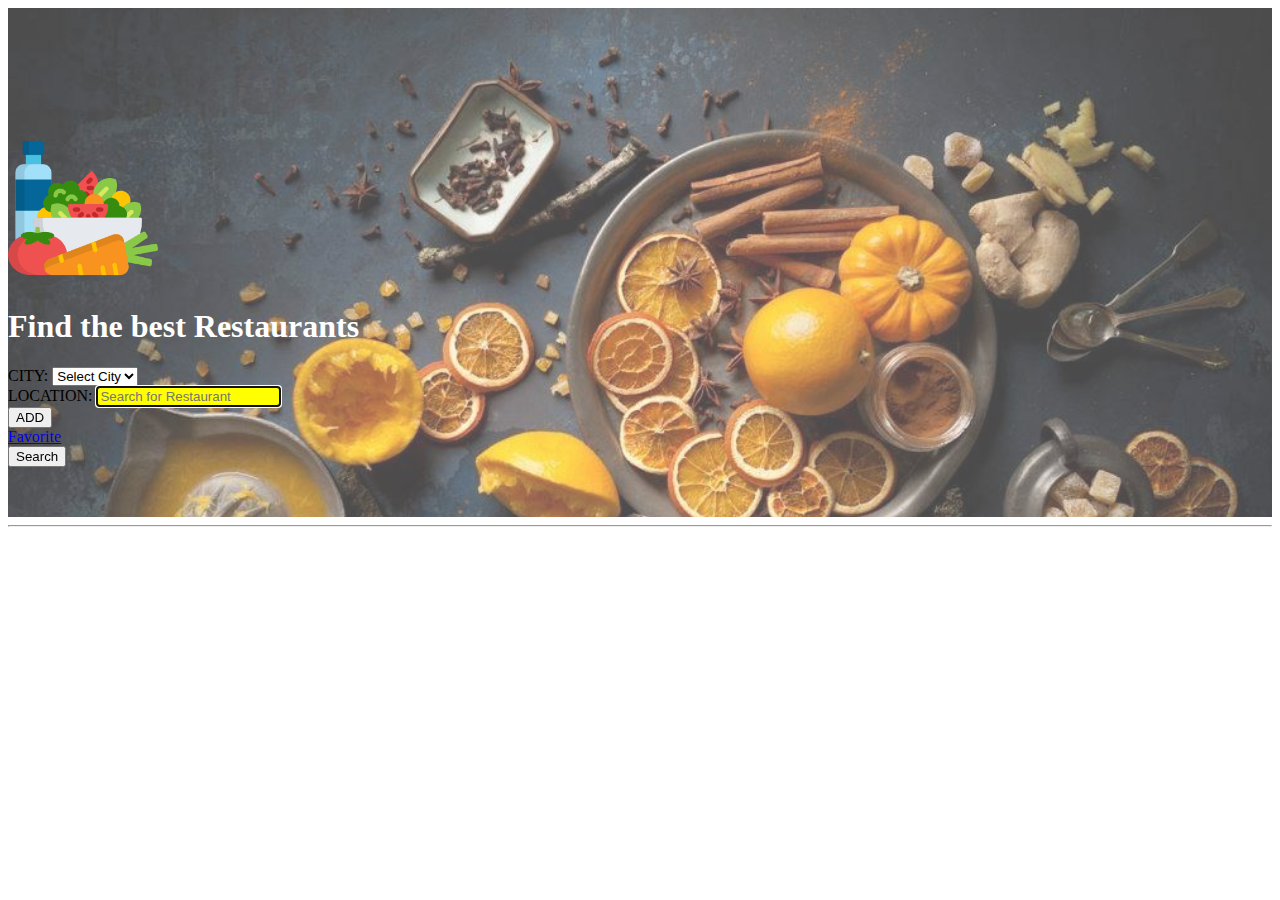
<file: MOBWEB/index.html>
<!DOCTYPE html>
<html lang="en" >

<head>
	
	<meta charset="utf-8">
	<meta name="viewport" content="width=device-width, initial-scale=1">
	<meta name="description" content="A sample Restaurant app"> 
	<meta name="theme-color" content="#2F3BA2" /> 

	<title>GoFood  - Restaurant Finder  using  Zomato API</title>

	<link rel="manifest" href="manifest.json"> 

	<link rel='stylesheet' href='https://cdnjs.cloudflare.com/ajax/libs/twitter-bootstrap/3.3.7/css/bootstrap.min.css'>
	
	<link rel='stylesheet' href='https://stackpath.bootstrapcdn.com/font-awesome/4.7.0/css/font-awesome.min.css'>

	<link rel="stylesheet" href="css/style.css">
<!-- 	<script type="text/javascript">
		document.getElementById("getText").focus();
	</script> -->



</head>

<body>
	<div class="jumbotron jumbotron-billboard text-center">
		<div class="img"></div>
		<div class="container pt">
			<div class="text-center">
				<img class="logo" src='/MOBWEB/images/diet.png' alt="" />
			</div>
			<div class="mt-5 text-color">
				<h1>Find the best Restaurants</h1>
			</div>
			<div class="row mx-auto well col-lg-12 mt-5">

				<div class="col-xs-3">
					<label for="select_id">CITY:</label>
					<select id="select_id" tabindex="1" class="form-control form-control-lg">
						<option value="Select City" hidden>Select City</option>
						<option value="11052">Bandung</option>
						<option value="74" >Jakarta</option>
						<option value="170">Bali</option>
					</select>
				</div>
				<div class="col-xs-3">
					<label for="getText">LOCATION:</label>
					<input id="getText" tabindex="2" type="text" class="form-control hintable" placeholder="Search for Restaurant" hint-class="show-example1" autofocus ">
					<div class="form-control example show-example1">
						<p>list :</p>
						<ul id="todoItems"></ul>
					</div>
				</div>

				<div class="col-xs-2">
					<label></label>
					<button class="form-control btn btn-primary" id='btnSave' name='btnSave'>ADD</button>
				</div>
				<div class="col-xs-2">
					<label></label>
					<a href="favorite.html" class="form-control btn btn-primary">Favorite</a>
				</div>
				<div class="col-xs-2">
					<label></label>
					<button id = "getMessage" class = "form-control btn btn-primary">Search</button>
				</div>

				
		
				
				
			</div>

		</div>
	</div>
	<div class="container">
		<div>
			<div class = "message col-md-12"></div>
		</div>
	</div>
	<hr>
	<script type="text/javascript">
		if ('serviceWorker' in navigator) { 
			window.addEventListener('load', () => { 
				navigator.serviceWorker.register('service-worker.js')
				.then((reg) => { 
					console.log('Service worker registered.', reg);
				});
			});
		}

	</script>

	<script type="text/javascript">
		var deferredPrompt;

		window.addEventListener('beforeinstallprompt', function(e) {
			console.log('beforeinstallprompt Event fired');
			e.preventDefault();

  // Stash the event so it can be triggered later.
  deferredPrompt = e;

  return false;
});

		btnSave.addEventListener('click', function() {
			if(deferredPrompt !== undefined) {
    // The user has had a postive interaction with our app and Chrome
    // has tried to prompt previously, so let's show the prompt.
    deferredPrompt.prompt();

    // Follow what the user has done with the prompt.
    deferredPrompt.userChoice.then(function(choiceResult) {

    	console.log(choiceResult.outcome);

    	if(choiceResult.outcome == 'dismissed') {
    		console.log('User cancelled home screen install');
    	}
    	else {
    		console.log('User added to home screen');
    	}

      // We no longer need the prompt.  Clear it up.
      deferredPrompt = null;
  });
}
});
</script>
<script src='https://cdnjs.cloudflare.com/ajax/libs/jquery/3.2.1/jquery.min.js'></script>
<script src='https://cdnjs.cloudflare.com/ajax/libs/jqueryui/1.12.1/jquery-ui.min.js'></script>
<script src="js/index.js"></script>
<script type="text/javascript">
	$(document).ready(function() {
		$("#fav").on("click", function() {
			alert("makan");
		});
	});
	
</script>





</body>

</html>
</file>
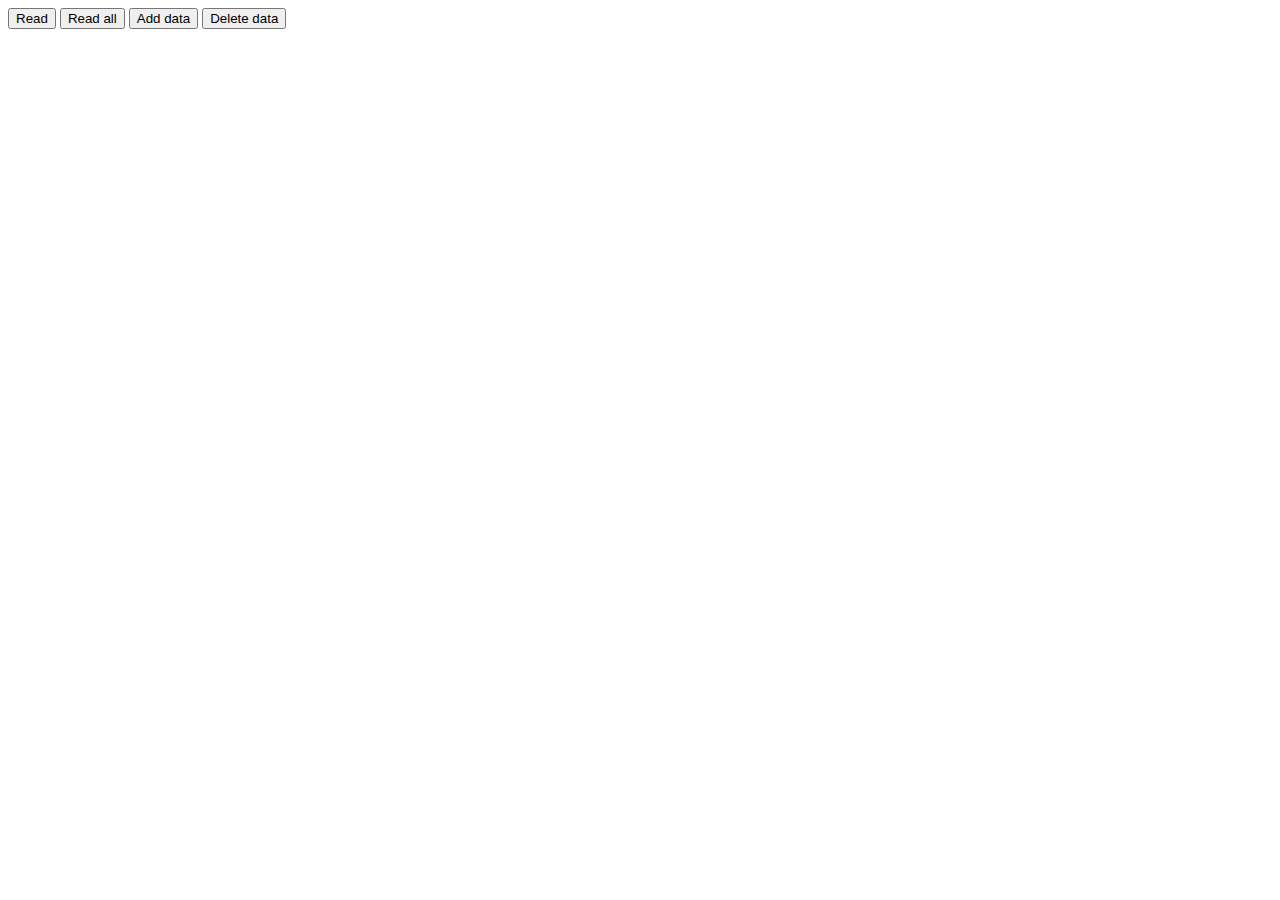
<file: cobaIndex.html>
<!DOCTYPE html>

<html>
   <head>
      <meta http-equiv = "Content-Type" content = "text/html; charset = utf-8" />
      <script type = "text/javascript">
         
         //prefixes of implementation that we want to test
         window.indexedDB = window.indexedDB || window.mozIndexedDB || 
         window.webkitIndexedDB || window.msIndexedDB;
         
         //prefixes of window.IDB objects
         window.IDBTransaction = window.IDBTransaction || 
         window.webkitIDBTransaction || window.msIDBTransaction;
         window.IDBKeyRange = window.IDBKeyRange || window.webkitIDBKeyRange || 
         window.msIDBKeyRange
         
         if (!window.indexedDB) {
            window.alert("Your browser doesn't support a stable version of IndexedDB.")
         }
         
         const employeeData = [
            { id: "00-01", name: "gopal", age: 35, email: "gopal@tutorialspoint.com" },
            { id: "00-02", name: "prasad", age: 32, email: "prasad@tutorialspoint.com" }
         ];
         var db;
         var request = window.indexedDB.open("newDatabase", 1);
         
         request.onerror = function(event) {
            console.log("error: ");
         };
         
         request.onsuccess = function(event) {
            db = request.result;
            console.log("success: "+ db);
         };
         
         request.onupgradeneeded = function(event) {
            var db = event.target.result;
            var objectStore = db.createObjectStore("employee", {keyPath: "id"});
            
            for (var i in employeeData) {
               objectStore.add(employeeData[i]);
            }
         }
         
         function read() {
            var transaction = db.transaction(["employee"]);
            var objectStore = transaction.objectStore("employee");
            var request = objectStore.get("00-03");
            
            request.onerror = function(event) {
               alert("Unable to retrieve daa from database!");
            };
            
            request.onsuccess = function(event) {
               // Do something with the request.result!
               if(request.result) {
                  alert("Name: " + request.result.name + ", Age: " + request.result.age + ", Email: " + request.result.email);
               } else {
                  alert("Kenny couldn't be found in your database!");
               }
            };
         }
         
         function readAll() {
            var objectStore = db.transaction("employee").objectStore("employee");
            
            objectStore.openCursor().onsuccess = function(event) {
               var cursor = event.target.result;
               
               if (cursor) {
                  alert("Name for id " + cursor.key + " is " + cursor.value.name + ",Age: " + cursor.value.age + ", Email: " + cursor.value.email);                                          
                  cursor.continue();
               } else {
                  alert("No more entries!");
               }
            };
         }
         
         function add() {
            var request = db.transaction(["employee"], "readwrite")
            .objectStore("employee")
            .add({ id: "00-03", name: "Kenny", age: 19, email: "kenny@planet.org" });
            
            request.onsuccess = function(event) {
               alert("Kenny has been added to your database.");
            };
            
            request.onerror = function(event) {
               alert("Unable to add data\r\nKenny is aready exist in your database! ");
            }
         }
         
         function remove() {
            var request = db.transaction(["employee"], "readwrite")
            .objectStore("employee")
            .delete("00-03");
            
            request.onsuccess = function(event) {
               alert("Kenny's entry has been removed from your database.");
            };
         }
      </script>
      
   </head>
   <body>
      <button onclick = "read()">Read </button>
      <button onclick = "readAll()">Read all </button>
      <button onclick = "add()">Add data </button>
      <button onclick = "remove()">Delete data </button>
   </body>
</html>
</file>
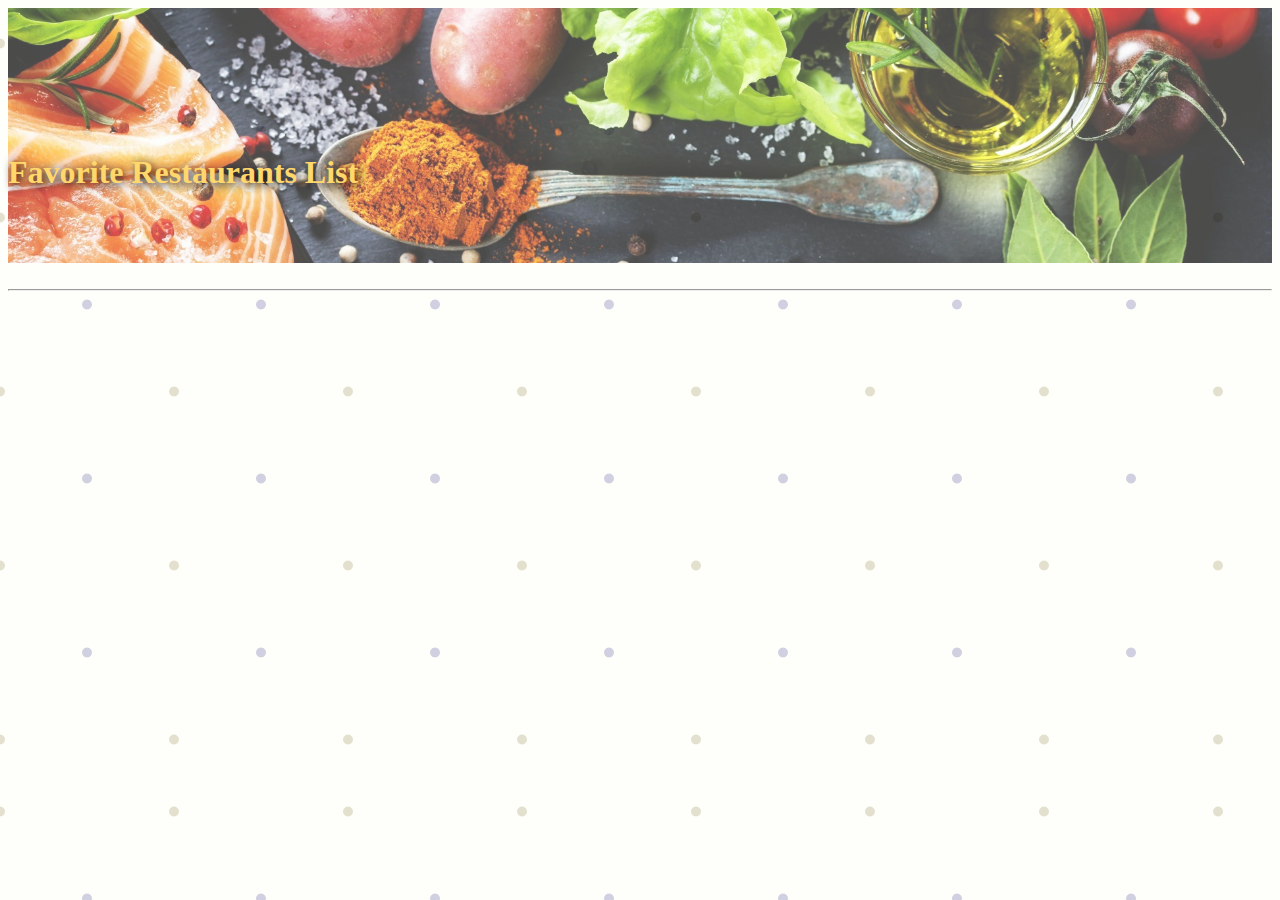
<file: favorite.html>
<!DOCTYPE html>
<html lang="en" >

<head>
	
	<meta charset="utf-8">
	<meta name="viewport" content="width=device-width, initial-scale=1">
	<meta name="description" content="A sample Restaurant app"> 
	<meta name="theme-color" content="#2F3BA2" /> 

	<title>GoFood  - Restaurant Finder  using  Zomato API</title>

	<link rel="manifest" href="manifest.json"> 
	<link rel='stylesheet' href='https://cdnjs.cloudflare.com/ajax/libs/twitter-bootstrap/3.3.7/css/bootstrap.min.css'>
	<link rel='stylesheet' href='https://stackpath.bootstrapcdn.com/font-awesome/4.7.0/css/font-awesome.min.css'>
	<link rel="stylesheet" href="css/style.css">
  <link href="https://fonts.googleapis.com/css?family=Permanent+Marker&display=swap" rel="stylesheet">
  <script>
   var html5rocks = {};
   window.indexedDB = window.indexedDB || window.webkitIndexedDB || window.mozIndexedDB;

   if ('webkitIndexedDB' in window) {
    window.IDBTransaction = window.webkitIDBTransaction;
    window.IDBKeyRange = window.webkitIDBKeyRange;
  }

  html5rocks.indexedDB = {};
  html5rocks.indexedDB.db = null;

  html5rocks.indexedDB.onerror = function(e) {
    console.log(e);
  };



  html5rocks.indexedDB.open = function() {
    var version = 1;
    var request = indexedDB.open("todos", version);


    request.onupgradeneeded = function(e) {
      var db = e.target.result;


      e.target.transaction.onerror = html5rocks.indexedDB.onerror;

      if(db.objectStoreNames.contains("todo")) {
        db.deleteObjectStore("todo");
      }

      var store = db.createObjectStore("todo",
        {keyPath: "timeStamp"});
    };

    request.onsuccess = function(e) {
      html5rocks.indexedDB.db = e.target.result;
      html5rocks.indexedDB.getAllTodoItems();
    };

    request.onerror = html5rocks.indexedDB.onerror;
  };

  html5rocks.indexedDB.addTodo = function(todoText, daerah, alamat, cuisines,cost,thumb) {
    var db = html5rocks.indexedDB.db;
    var trans = db.transaction(["todo"], "readwrite");
    var store = trans.objectStore("todo");

    var data = {
      "text": todoText,
      "daerah": daerah,
      "alamat": alamat,
      "cuisines": cuisines,
      "cost": cost,
      "thumb": thumb,
      "timeStamp": new Date().getTime()
    };

    var request = store.put(data);

    request.onsuccess = function(e) {
      html5rocks.indexedDB.getAllTodoItems();
    };

    request.onerror = function(e) {
      console.log("Error Adding: ", e);
    };
  };

  html5rocks.indexedDB.deleteTodo = function(id) {
    var db = html5rocks.indexedDB.db;
    var trans = db.transaction(["todo"], "readwrite");
    var store = trans.objectStore("todo");

    var request = store.delete(id);

    request.onsuccess = function(e) {
      html5rocks.indexedDB.getAllTodoItems();
    };

    request.onerror = function(e) {
      console.log("Error Adding: ", e);
    };
    alert("Restaurant Removed!");
  };

  html5rocks.indexedDB.getAllTodoItems = function() {
    var todos = document.getElementById("todoItems");
    todos.innerHTML = "";

    var db = html5rocks.indexedDB.db;
    var trans = db.transaction(["todo"], "readwrite");
    var store = trans.objectStore("todo");


    var keyRange = IDBKeyRange.lowerBound(0);
    var cursorRequest = store.openCursor(keyRange);

    cursorRequest.onsuccess = function(e) {
      var result = e.target.result;
      if(!!result == false)
        return;

      renderTodo(result.value);
      result.continue();
    };

    cursorRequest.onerror = html5rocks.indexedDB.onerror;
  };

  function renderTodo(row) {
    var gambar = document.createElement("IMG");
    gambar.setAttribute("src", row.thumb);
    gambar.setAttribute("id", "thumb");
    gambar.setAttribute("class", "resimg img-rounded");
    gambar.setAttribute("alt", "Restaurant Image");
    gambar.setAttribute("height", "185");
    gambar.setAttribute("width", "185");

    var nama1 = document.createElement("h2");
    nama1.setAttribute("style", "color:#E84241;");
    var nama2 = document.createElement("strong");
    nama2.textContent = row.text + "";
    nama1.appendChild(nama2);

    var daerah = document.createElement("strong");
    daerah.setAttribute("class", "text-primary");
    daerah.textContent = row.daerah+"";
    var br = document.createElement("br");

    var alamat = document.createElement("h6");
    alamat.setAttribute("style", "color:grey;");
    var alamat2 = document.createElement("strong");
    alamat2.textContent = row.alamat + "";
    alamat.appendChild(alamat2);
    var hr = document.createElement("hr");

    var cuisine = document.createElement("strong");
    cuisine.textContent = "CUISINE: " + row.cuisines + "";
    var br2 = document.createElement("br");

    var cost = document.createElement("strong");
    cost.textContent = "COST FOR TWO: IDR. " + row.cuisines + "";
    var br3 = document.createElement("br");

    var a = document.createElement("BUTTON");
    a.setAttribute("class", "rating btn btn-danger");
    a.addEventListener("click", function() {
      html5rocks.indexedDB.deleteTodo(row.timeStamp);
    }, false);
    a.href = "#";
    a.textContent = " Delete";
    var hr2 = document.createElement("hr");
    var br4 = document.createElement("br");

    var divv = document.createElement("div");
    divv.setAttribute("class", "data img-rounded");
    divv.appendChild(a);
    divv.appendChild(gambar);
    divv.appendChild(nama1);
    divv.appendChild(daerah);
    divv.appendChild(br);
    divv.appendChild(alamat);
    divv.appendChild(hr);
    divv.appendChild(cuisine);
    divv.appendChild(br2);
    divv.appendChild(cost);
    divv.appendChild(br3);

    var todos = document.getElementById("todoItems");
    todos.appendChild(divv);
    todos.appendChild(br4);

  }

  function addTodo(judul, daerah, alamat, cuisines,cost,thumb) {
    var todo = document.getElementById("getText");
    html5rocks.indexedDB.addTodo(judul, daerah, alamat, cuisines,cost,thumb);
    todo.value = "";
  }

  function init() {
    html5rocks.indexedDB.open();
  }

  window.addEventListener("DOMContentLoaded", init, false);
</script>
</head>
<body>
	<div class="jumbotron jumbotron-billboard text-center">
		<div class="img"></div>
    <div class="container pt">
      
      <div class="mt-5 text-color">
        <h1 style="font-family: 'Permanent Marker', cursive;color: #FFD76B;text-shadow: 2px 2px 10px #000000;">Favorite Restaurants List</h1>
      </div>
    </div>
	</div>
	<div class="container">
		<div>
			<div class = "message col-md-12"></div>
		</div>
	</div>
  <div class="container">
  <div>
   <div id="todoItems" class="message col-md-12">

  </div>
</div><br>
</div>
<hr>
<script src='https://cdnjs.cloudflare.com/ajax/libs/jquery/3.2.1/jquery.min.js'></script>
<script src='https://cdnjs.cloudflare.com/ajax/libs/jqueryui/1.12.1/jquery-ui.min.js'></script>

</body>
</html>
</file>
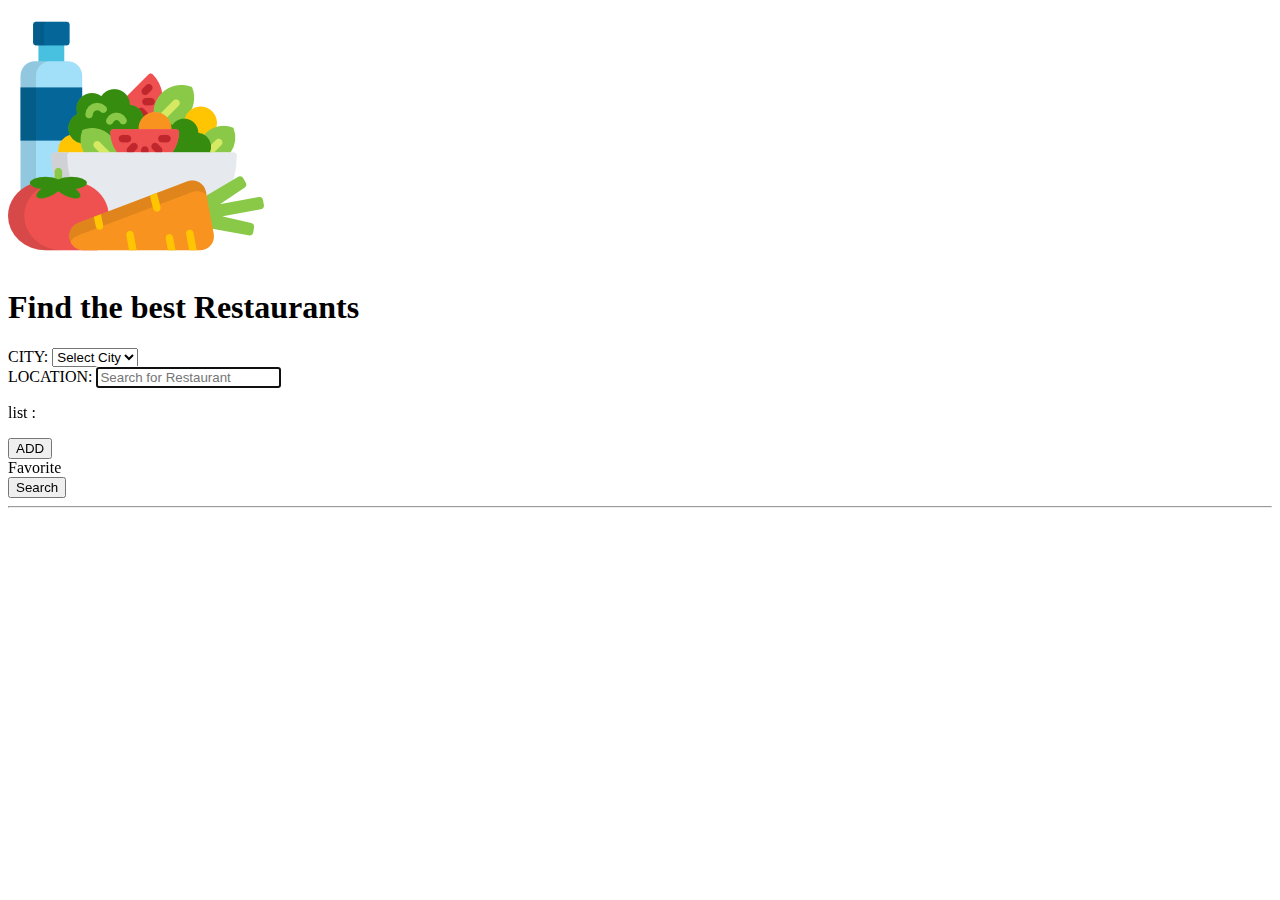
<file: offline.html>
<!DOCTYPE html>
<html lang="en" >

<head>
	
	<meta charset="utf-8">
	<meta name="viewport" content="width=device-width, initial-scale=1">
	<meta name="description" content="A sample Restaurant app"> 
	<meta name="theme-color" content="#2F3BA2" /> 

	<title>OFFLINE PAGE</title>
</head>

<body>
	<div class="jumbotron jumbotron-billboard text-center">
		<div class="img"></div>
		<div class="container pt">
			<div class="text-center">
				<img class="logo" src='/MOBWEB/images/diet.png' alt="" />
			</div>
			<div class="mt-5 text-color">
				<h1>Find the best Restaurants</h1>
			</div>
			<div class="row mx-auto well col-lg-12 mt-5">

				<div class="col-xs-3">
					<label for="select_id">CITY:</label>
					<select id="select_id" tabindex="1" class="form-control form-control-lg">
						<option value="Select City" hidden>Select City</option>
						<option value="">Bandung</option>
						<option value="" >Jakarta</option>
						<option value="">Bali</option>
					</select>
				</div>
				<div class="col-xs-3">
					<label for="getText">LOCATION:</label>
					<input id="getText" tabindex="2" type="text" class="form-control hintable" placeholder="Search for Restaurant" hint-class="show-example1" autofocus ">
					<div class="form-control example show-example1">
						<p>list :</p>
						<ul id="todoItems"></ul>
					</div>
				</div>

				<div class="col-xs-2">
					<label></label>
					<button class="form-control btn btn-primary">ADD</button>
				</div>
				<div class="col-xs-2">
					<label></label>
					<a class="form-control btn btn-primary">Favorite</a>
				</div>
				<div class="col-xs-2">
					<label></label>
					<button id = "getMessage" class = "form-control btn btn-primary">Search</button>
				</div>

				
			</div>

		</div>
	</div>
	<div class="container">
		<div>
			<div class = "message col-md-12"></div>
		</div>
	</div>
	<hr>
<!-- 	<script type="text/javascript">
		if ('serviceWorker' in navigator) { 
			window.addEventListener('load', () => { 
				navigator.serviceWorker.register('service-worker.js')
				.then((reg) => { 
					console.log('Service worker registered.', reg);
				});
			});
		}

	</script> -->





</body>

</html>
</file>
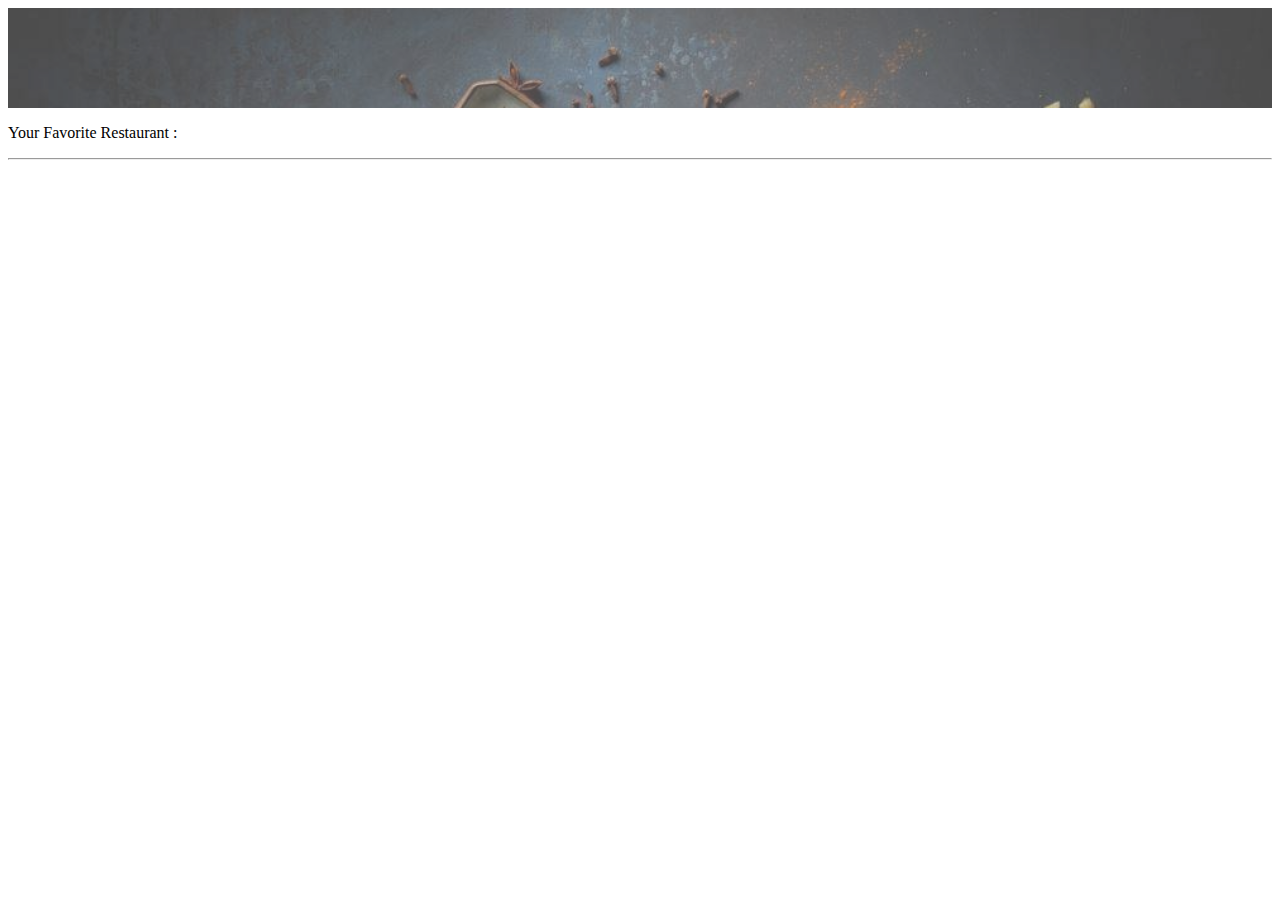
<file: MOBWEB/favorite.html>
<!DOCTYPE html>
<html lang="en" >

<head>
	
	<meta charset="utf-8">
	<meta name="viewport" content="width=device-width, initial-scale=1">
	<meta name="description" content="A sample Restaurant app"> 
	<meta name="theme-color" content="#2F3BA2" /> 

	<title>GoFood  - Restaurant Finder  using  Zomato API</title>

	<link rel="manifest" href="manifest.json"> 

	<link rel='stylesheet' href='https://cdnjs.cloudflare.com/ajax/libs/twitter-bootstrap/3.3.7/css/bootstrap.min.css'>
	
	<link rel='stylesheet' href='https://stackpath.bootstrapcdn.com/font-awesome/4.7.0/css/font-awesome.min.css'>

	<link rel="stylesheet" href="css/style.css">
		<script>
 var html5rocks = {};
  //var db;
    window.indexedDB = window.indexedDB || window.webkitIndexedDB ||
    window.mozIndexedDB;

    if ('webkitIndexedDB' in window) {
      window.IDBTransaction = window.webkitIDBTransaction;
      window.IDBKeyRange = window.webkitIDBKeyRange;
    }

    html5rocks.indexedDB = {};
    html5rocks.indexedDB.db = null;

    html5rocks.indexedDB.onerror = function(e) {
      console.log(e);
    };



    html5rocks.indexedDB.open = function() {
      var version = 1;
      var request = indexedDB.open("todos", version);


      request.onupgradeneeded = function(e) {
        var db = e.target.result;


        e.target.transaction.onerror = html5rocks.indexedDB.onerror;

        if(db.objectStoreNames.contains("todo")) {
          db.deleteObjectStore("todo");
        }

        var store = db.createObjectStore("todo",
          {keyPath: "timeStamp"});
      };

      request.onsuccess = function(e) {
        html5rocks.indexedDB.db = e.target.result;
        html5rocks.indexedDB.getAllTodoItems();
      };

      request.onerror = html5rocks.indexedDB.onerror;
    };

    html5rocks.indexedDB.addTodo = function(todoText, daerah, alamat, cuisines,cost,thumb) {
      var db = html5rocks.indexedDB.db;
      var trans = db.transaction(["todo"], "readwrite");
      var store = trans.objectStore("todo");

      var data = {
        "text": todoText,
        "daerah": daerah,
        "alamat": alamat,
        "cuisines": cuisines,
        "cost": cost,
        "thumb": thumb,
        "timeStamp": new Date().getTime()
      };

      var request = store.put(data);

      request.onsuccess = function(e) {
        html5rocks.indexedDB.getAllTodoItems();
      };

      request.onerror = function(e) {
        console.log("Error Adding: ", e);
      };
    };

    html5rocks.indexedDB.deleteTodo = function(id) {
      var db = html5rocks.indexedDB.db;
      var trans = db.transaction(["todo"], "readwrite");
      var store = trans.objectStore("todo");

      var request = store.delete(id);

      request.onsuccess = function(e) {
        html5rocks.indexedDB.getAllTodoItems();
      };

      request.onerror = function(e) {
        console.log("Error Adding: ", e);
      };
    };

    html5rocks.indexedDB.getAllTodoItems = function() {
      var todos = document.getElementById("todoItems");
      todos.innerHTML = "";

      var db = html5rocks.indexedDB.db;
      var trans = db.transaction(["todo"], "readwrite");
      var store = trans.objectStore("todo");


      var keyRange = IDBKeyRange.lowerBound(0);
      var cursorRequest = store.openCursor(keyRange);

      cursorRequest.onsuccess = function(e) {
        var result = e.target.result;
        if(!!result == false)
          return;

        renderTodo(result.value);
        result.continue();
      };

      cursorRequest.onerror = html5rocks.indexedDB.onerror;
    };

    function renderTodo(row) {
      var todos = document.getElementById("todoItems");
      var li = document.createElement("li");
      var a = document.createElement("BUTTON");
      var t = document.createTextNode(row.text + ", ");
      var x = document.createTextNode(row.daerah+ ", ");
      var y = document.createTextNode(row.alamat+ ", ");
      var z = document.createTextNode(row.cuisines+ ", ");
      var q = document.createTextNode(row.cost+ ", ");
      var r = document.createElement("IMG");
      r.setAttribute("src", row.thumb);

      a.addEventListener("click", function() {
        html5rocks.indexedDB.deleteTodo(row.timeStamp);
      }, false);

      a.href = "#";
      a.textContent = " Delete";
      li.appendChild(t);
      li.appendChild(x);
      li.appendChild(y);
      li.appendChild(z);
      li.appendChild(q);
      li.appendChild(r);
      li.appendChild(a);

      todos.appendChild(li);
    }

    function addTodo(judul, daerah, alamat, cuisines,cost,thumb) {
      var todo = document.getElementById("getText");
      html5rocks.indexedDB.addTodo(judul, daerah, alamat, cuisines,cost,thumb);
      todo.value = "";
    }

    function init() {
      html5rocks.indexedDB.open();
    }

    window.addEventListener("DOMContentLoaded", init, false);
	</script>




</head>

<body>
	<div class="jumbotron jumbotron-billboard text-center">
		<div class="img"></div>

	</div>
	<div class="container">
		<div>
			<div class = "message col-md-12"></div>
		</div>
	</div>

	<p>Your Favorite Restaurant :</p>
	<ul id="todoItems"></ul>
	<hr>


	<script type="text/javascript">
		if ('serviceWorker' in navigator) { 
			window.addEventListener('load', () => { 
				navigator.serviceWorker.register('service-worker.js')
				.then((reg) => { 
					console.log('Service worker registered.', reg);
				});
			});
		}

	</script>

<script src='https://cdnjs.cloudflare.com/ajax/libs/jquery/3.2.1/jquery.min.js'></script>
<script src='https://cdnjs.cloudflare.com/ajax/libs/jqueryui/1.12.1/jquery-ui.min.js'></script>







</body>

</html>
</file>
<file: MOBWEB/css/style.css>
.jumbotron-billboard .img {
  margin-bottom: 0px;
  opacity: 0.7;
  color: #fff;
  background: #000 url("/MOBWEB/images/autumn.jpg") top center no-repeat;
  width: 100%;
  height: 100%;
  background-size: cover;
  overflow: hidden;
  position: absolute;
  top: 0;
  left: 0;
  z-index: 1;
}

.example
{
    display: none;
    width: 100%;
    height: 100%;
    background: grey;
}

.jumbotron h2 {
  margin-top: 0;
}

.jumbotron {
  position: relative;
  padding-top: 50px;
  padding-bottom: 50px;
}

.jumbotron .container {
  position: relative;
  z-index: 2;
}
  .jumbotron .logo {

    position: relative;
  z-index: 2;
  }

input:focus {
  background-color: yellow;
}

@media screen and (max-width: 768px) {
  .jumbotron {
    padding-top: 20px;
    padding-bottom: 20px;
  }
  .jumbotron .logo {

    padding-top: 20px;
    padding-bottom: 20px;
  }
}

.text-color {
  color: white;
}

.pt {
  padding-top: 75px;
}

.logo {
  width: 150px;
  height: 150px;
}

.data {
  padding-left: 50px;
  padding-right: 50px;
  padding-top: 10px;
  padding-bottom: 10px;
  background-color: #F5F5F5;
}

a.action_link {
  text-decoration: none;
}

.resimg {
  float: left;
  margin-right: 15px;
}

body {
  background-image: url("https://image.ibb.co/fqkgMw/dust_scratches.png");
}

.horizontal-center-row {
  display: flex;
  justify-content: center;
}

.rating {
  float: right;
  margin-right: 15px;
}
</file>
<file: css/style.css>
.jumbotron-billboard .img {
    margin-bottom: 0px;
    opacity: 0.7;
    color: #fff;
    background: #000 url("/images/autumn.jpg") top center no-repeat;
    width: 100%;
    height: 100%;
    background-size: cover;
    overflow: hidden;
    position: absolute;
    top: 0;
    left: 0;
    z-index: 1;
  }

  .example
  {
    display: none;
    width: 100%;
    height: 100%;
    background: grey;
  }

  .jumbotron h2 {
    margin-top: 0;
  }

  .jumbotron {
    position: relative;
    padding-top: 50px;
    padding-bottom: 50px;
  }

  .jumbotron .container {
    position: relative;
    z-index: 2;
  }
  .jumbotron .logo {

    position: relative;
    z-index: 2;
  }

  input:focus {
    background-color: #FFE9D6;
  }

  @media screen and (max-width: 768px) {
    .jumbotron {
      padding-top: 20px;
      padding-bottom: 20px;
    }
    .jumbotron .logo {

      padding-top: 0px;
      padding-bottom: 0px;
    }
  }
  @media screen and (max-width: 600px) {
    .col-xs-2, .col-xs-3 {
      width: 100%;
      margin-top: 0;
    }
    #thumb{
      width: 50%;
      height: 50%;
      margin-right: 100%;
    }
    #fav{
      width: 100%;
    }
    .rating{
      margin-left:  100%;
    }
    .text-info{
      display:  none;
    }
    #inirating{
      display:  none;
    }
    .logo {
      padding-top: 0px;
      padding-bottom: 0px;
    }
  }


  .text-color {
    color: white;
  }

  .pt {
    padding-top: 75px;
  }

  .logo {
    width: 150px;
    height: 150px;
  }

  .data {
    padding-left: 50px;
    padding-right: 50px;
    padding-top: 10px;
    padding-bottom: 10px;
    background-color: #F5F5F5;
  }

  a.action_link {
    text-decoration: none;
  }

  .resimg {
    float: left;
    margin-right: 15px;
  }

  body {
    background-image: url("/images/wall.jpg");
  }

  .horizontal-center-row {
    display: flex;
    justify-content: center;
  }

  .rating {
    float: right;
    margin-right: 15px;
  }
</file>
